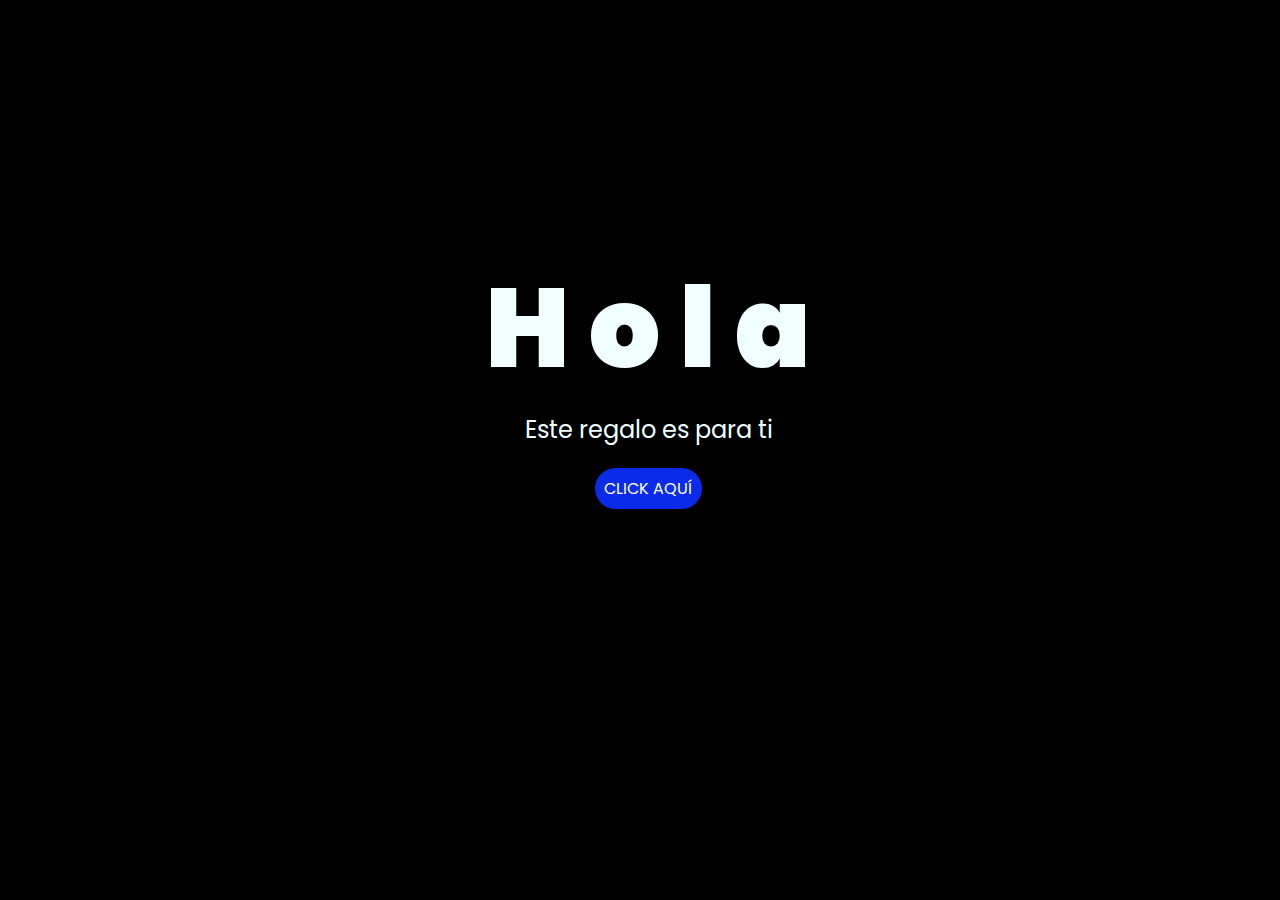
<file: index.html>
<!DOCTYPE html>
<html lang="es">

<head>
    <meta charset="UTF-8">
    <meta http-equiv="X-UA-Compatible" content="IE=edge">
    <meta name="viewport" content="width=device-width, initial-scale=1.0">
    <link rel="stylesheet" href="css/style.css">
    <link rel="icon" href="img/flowers.png" type="image/x-icon">
    <title>Flowers</title>
</head>

<body>
    <div class="greetings">
        <span>H</span>
        <span>o</span>
        <span>l</span>
        <span>a</span>
        

    </div>
    <div class="description">
        <span>Este regalo es para ti </span>
    </div>
    <div class="button">
        <button class="botones">
            <a href="flower.html" style="color: #ffffff;">CLICK AQUÍ</a>
        </button>
    </div>

</body>

</html>
</file>
<file: css/style.css>
@import url('https://fonts.googleapis.com/css2?family=Poppins:ital,wght@0,500;1,900&display=swap');
*{
    font-family: 'Poppins',cursive;
}
body{
    color: azure;
    width: 100%;
    height: 82vh;
    display: flex;
    flex-direction: column;
    align-items: center;
    justify-content: center;
    background-color: black;
    /* padding-top: -30; */
}

.botones{
    padding: 9px;
    border-radius: 80px;
    background-color: transparent;
    border: none;
}

.botones a{
    background-color: #0a2be9;
    padding: 9px;
    border-radius: 80px;
    -webkit-border-radius: 80px;
    -moz-border-radius: 80px;
    -ms-border-radius: 80px;
    -o-border-radius: 80px;

}

.botones a:focus{
    background-color: rgb(50, 194, 194);
}

.greetings{
    font-size: 7rem;
    font-weight: 900;
}
.greetings > span{
    animation: glow 2.5s ease-in-out infinite;
}
@keyframes glow{
    0%, 100%{
        color: #fff;
        text-shadow: 0 0 12px #fd0000, 0 0 50px #ff0000, 0 0 100px #ff0000;
    }
    10%, 90%{
        color: #111;
        text-shadow: none;
    }
}
.greetings > span:nth-child(2){
    animation-delay: .2s ;
}
.greetings > span:nth-child(3){
    animation-delay: .4s ;
}
.greetings > span:nth-child(4){
    animation-delay: .6s;
}
.greetings > span:nth-child(5){
    animation-delay: .8s;
}
.greetings > span:nth-child(6){
    animation-delay: 1s;
}

.description{
    font-size: 1.5rem;
    margin-bottom: 20px;
}

.button a{
    text-decoration: none;
    font-size: 1rem;
    color: #111;
}

@media screen and (max-width:574px){
    .greetings{
        display: block;
        font-size: 4rem;
        font-weight: 800;
        text-align: center;
    }
    .description{
        font-size: 2rem;
    }
    
    .button a{
        font-size: 1rem;
    }
}
</file>
